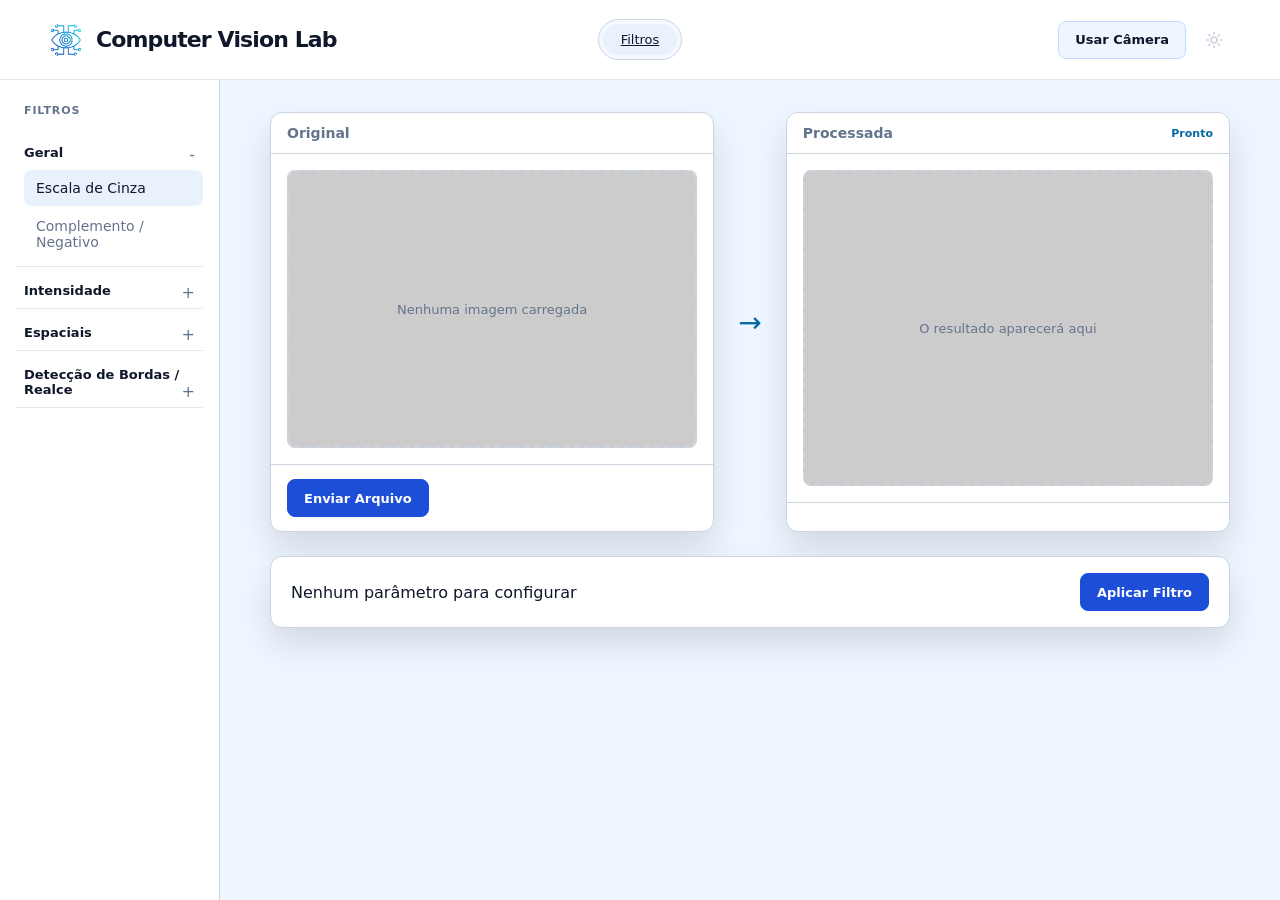
<file: frontend/pages/filters.html>
<!DOCTYPE html>
<html lang="pt-BR">
<head>
  <meta charset="UTF-8" />
  <title>VisionLab - Filtros</title>
  <link rel="stylesheet" href="../assets/css/style.css" />
</head>
<body>
  
  <!-- Header Padrão -->
  <header class="top-header">
    <a href="/" class="logo-area" title="Início">
      <div class="logo-icon"><img src="../assets/img/cv_logo.png" alt="Logo"></div>
      <span class="logo-text">Computer Vision Lab</span>
    </a>

    <!-- Links de navegação entre as páginas -->
    <nav class="nav-tabs">
      <a href="/pages/filters" class="nav-tab active">Filtros</a>
    </nav>

    <div style="display: flex; gap: 10px; align-items: center;">
      <button class="btn-camera" id="btnWebcam">Usar Câmera</button>
      <button id="themeToggle" class="icon-action-btn" title="Alternar tema"></button>
    </div>
  </header>

  <div class="main-wrapper">
    <!-- Sidebar com sub-operações de filtros -->
    <aside class="sidebar">
      <span class="sidebar-title">Filtros</span>

      <details class="filter-category" open>
        <summary>Geral</summary>
        <div class="filter-options">
          <button class="subfilter-btn active" data-op="cinza">Escala de Cinza</button>
          <button class="subfilter-btn" data-op="negativo">Complemento / Negativo</button>
        </div>
      </details>

      <details class="filter-category">
        <summary>Intensidade</summary>
        <div class="filter-options">
          <button class="subfilter-btn" data-op="threshold">Limirização</button>
          <button class="subfilter-btn" data-op="log">Transformação Logarítmica</button>
          <button class="subfilter-btn" data-op="potencia">Transformação de Potencia</button>
          <button class="subfilter-btn" data-op="equalizar">Equalização</button>
          <button class="subfilter-btn" data-op="fat-intensidade">Fatiamento de intensidade</button>
        </div>
      </details>

      <details class="filter-category">
        <summary>Espaciais</summary>
        <div class="filter-options">
          <button class="subfilter-btn" data-op="blur-gaussiano">Blur Gaussiano</button>
          <button class="subfilter-btn" data-op="media">Filtro de Média</button>
          <button class="subfilter-btn" data-op="mediana">Filtro de Mediana</button>
          <button class="subfilter-btn" data-op="max">Filtro de Máximo</button>
          <button class="subfilter-btn" data-op="min">Filtro de Mínimo</button>
        </div>
      </details>

      <details class="filter-category">
        <summary>Detecção de Bordas / Realce</summary>
        <div class="filter-options">
          <button class="subfilter-btn" data-op="bordas-sobel">Detecção de Bordas (Sobel)</button>
          <button class="subfilter-btn" data-op="bordas-laplace">Detecção de Bordas (Laplace)</button>
          <button class="subfilter-btn" data-op="bordas-canny">Detecção de Bordas (Canny)</button>
          <button class="subfilter-btn" data-op="agucamento">Máscara de Aguçamento</button>
        </div>
      </details>
    </aside>

    <!-- Workspace Lado a Lado -->
    <main class="workspace">
      <div class="pipeline-container">
        <!-- Entrada -->
        <section class="card">
          <div class="card-header"><span>Original</span></div>
          <div class="image-dropzone">
            <span class="placeholder-text">Nenhuma imagem carregada</span>
            <!-- Imagem estática -->
            <img id="previewOriginal" style="display: none;" alt="Original" />

            <!-- Elemento de video e webcam -->
            <video id="videoElement" autoplay playsinline style="display: none; width: 100%;"></video>
            <canvas id="canvasElement" style="display: none;;"></canvas>
          </div>
          <div class="card-footer">
            <input type="file" id="fileUpload" accept="image/*, video/*" style="display: none;" />
            <button class="btn-primary" onclick="document.getElementById('fileUpload').click()">Enviar Arquivo</button>
          </div>
        </section>

        <div class="pipeline-arrow">&rarr;</div>

        <!-- Saída -->
        <section class="card">
          <div class="card-header">
            <span>Processada</span>
            <span id="latencyBadge" style="font-size: 11px; color: var(--accent-color);">Pronto</span>
          </div>
          <div class="image-dropzone">
            <span class="placeholder-text">O resultado aparecerá aqui</span>
            <img id="previewResult" style="display: none;" alt="Resultado" />
          </div>
          <div class="card-footer right">
            <a id="btnDownload" class="btn-secondary" style="display: none; text-decoration: none;" download="resultado.jpg">Baixar</a>
          </div>
        </section>
      </div>

      <!-- Parâmetros do filtro -->
      <section class="params-bar">
        <div id="dynamicParamsContainer"></div>
        <button class="btn-primary" id="btnExecute" style="margin-left: auto;">Aplicar Filtro</button>
      </section>
    </main>
  </div>

  <!-- Importa apenas o script específico desta página -->
  <script type="module" src="../assets/js/filters.js"></script>
</body>
</html>
</file>
<file: frontend/assets/css/style.css>
:root {
    --bg-hero: #050b14;
    --bg-wave: #0d2238;
    --bg-main: #07111f;
    --bg-surface: #0a1526;
    --bg-surface-hover: #10233b;
    --border-subtle: rgba(255, 255, 255, 0.08);
    --border-color: rgba(148, 163, 184, 0.2);
    --text-main: #ffffff;
    --text-primary: #f8fafc;
    --text-muted: #94a3b8;
    --text-secondary: #94a3b8;
    --blue-primary: #1d4ed8;
    --blue-hover: #2563eb;
    --accent-color: #38bdf8;
    --accent-hover: #60a5fa;
    --btn-secondary-bg: #0d1b2e;
    --btn-secondary-border: #1e3a5f;
    --dropdown-bg: #0b1728;
    --dropdown-hover: rgba(255, 255, 255, 0.06);
    --radius: 12px;
    color-scheme: dark;
}

:root[data-theme="light"] {
    --bg-hero: #eef6ff;
    --bg-main: #f5f9ff;
    --bg-surface: #ffffff;
    --bg-surface-hover: #e8f1fc;
    --border-subtle: rgba(15, 23, 42, 0.1);
    --border-color: #cbd5e1;
    --text-main: #0f172a;
    --text-primary: #0f172a;
    --text-muted: #64748b;
    --text-secondary: #64748b;
    --accent-color: #0369a1;
    --accent-hover: #0284c7;
    --btn-secondary-bg: #eff6ff;
    --btn-secondary-border: #bfdbfe;
    --dropdown-bg: #ffffff;
    --dropdown-hover: #e8f1fc;
    color-scheme: light;
}

* {
    box-sizing: border-box;
    margin: 0;
    padding: 0;
    font-family: 'Plus Jakarta Sans', system-ui, sans-serif;
}

body {
    min-height: 100vh;
    overflow-x: hidden;
    background: var(--bg-hero);
    color: var(--text-main);
    transition: background-color .2s, color .2s;
}

button,
input {
    font: inherit;
}

button,
a {
    -webkit-tap-highlight-color: transparent;
}

/* Homepage */
.main-header {
    height: 80px;
    display: flex;
    align-items: center;
    justify-content: flex-start;
    padding: 0 48px;
    position: relative;
    z-index: 50;
    background: transparent;
}

.top-header {
    height: 80px;
    display: grid;
    grid-template-columns: 1fr auto 1fr;
    align-items: center;
    padding: 0 48px;
    position: relative;
    z-index: 50;
    background: var(--bg-surface);
    border-bottom: 1px solid var(--border-subtle);
}

.top-header {
    background: var(--bg-surface);
    border-bottom: 1px solid var(--border-subtle);
}

.brand,
.logo-area {
    display: flex;
    align-items: center;
    gap: 12px;
    color: var(--text-main);
    text-decoration: none;
}

.brand-icon {
    width: 32px;
    height: 32px;
    color: var(--accent-color);
}

.brand-name,
.logo-text {
    color: var(--text-main);
    font-size: 22px;
    font-weight: 800;
    letter-spacing: -0.04em;
}

.logo-area:hover,
.brand:hover {
    opacity: .85;
}

.logo-icon {
    width: 36px;
    height: 36px;
    display: grid;
    place-items: center;
    overflow: hidden;
    border-radius: 50%;
}

.logo-icon img {
    width: 100%;
    height: 100%;
    object-fit: contain;
}

.nav-menu {
    display: flex;
    align-items: center;
    gap: 32px;
    margin-left: auto;
}

.nav-link,
.dropdown-btn {
    color: var(--text-muted);
    font-size: 14px;
    font-weight: 500;
    text-decoration: none;
    transition: color .15s;
}

.nav-link:hover,
.dropdown-btn:hover {
    color: var(--text-main);
}

.dropdown {
    position: relative;
}

.dropdown-btn {
    display: flex;
    align-items: center;
    gap: 4px;
    background: none;
    border: 0;
    cursor: pointer;
}

.dropdown-menu {
    position: absolute;
    top: 100%;
    left: 50%;
    display: none;
    width: 240px;
    padding: 8px;
    gap: 4px;
    flex-direction: column;
    transform: translateX(-50%);
    background: var(--dropdown-bg);
    border: 1px solid var(--border-subtle);
    border-radius: var(--radius);
    box-shadow: 0 16px 32px rgba(0, 0, 0, .4);
}

.dropdown:hover .dropdown-menu,
.dropdown:focus-within .dropdown-menu {
    display: flex;
}

.dropdown-item {
    display: flex;
    width: 100%;
    padding: 10px 14px;
    gap: 2px;
    flex-direction: column;
    color: var(--text-primary);
    background: transparent;
    border: 0;
    border-radius: 8px;
    text-decoration: none;
    font-size: 13px;
    text-align: left;
}

.dropdown-item:hover {
    background: var(--dropdown-hover);
    color: var(--accent-color);
}

.dropdown-item:disabled {
    opacity: .55;
    cursor: not-allowed;
}

.dropdown-item:disabled:hover {
    background: transparent;
    color: var(--text-primary);
}

.dropdown-item small {
    color: var(--text-muted);
    font-size: 11px;
}

.header-actions {
    display: flex;
    align-items: center;
    gap: 16px;
    margin-left: 24px;
}

.top-header > div {
    justify-self: end;
}

.btn-entrar,
.btn-pill-primary {
    display: inline-flex;
    align-items: center;
    justify-content: center;
    gap: 8px;
    color: #fff;
    background: var(--blue-primary);
    border: 0;
    border-radius: 9999px;
    text-decoration: none;
    font-weight: 600;
    cursor: pointer;
    transition: background .2s, transform .15s;
}

.btn-entrar {
    padding: 8px 24px;
    font-size: 14px;
}

.btn-pill-primary {
    padding: 14px 32px;
    font-size: 15px;
}

.btn-entrar:hover,
.btn-pill-primary:hover {
    background: var(--blue-hover);
    transform: translateY(-2px);
}

.icon-action-btn {
    display: grid;
    width: 36px;
    height: 36px;
    place-items: center;
    color: #cbd5e1;
    background: none;
    border: 0;
    border-radius: 50%;
    cursor: pointer;
}

.icon-action-btn:hover,
.icon-action-btn:focus-visible {
    color: var(--text-main);
    background: rgba(255, 255, 255, .06);
}

.hero-section {
    display: flex;
    max-width: 900px;
    min-height: calc(100vh - 220px);
    margin: 0 auto;
    padding: 60px 24px 100px;
    align-items: center;
    justify-content: center;
    flex-direction: column;
    text-align: center;
}

.hero-title {
    margin-bottom: 24px;
    color: var(--text-main);
    font-size: clamp(2.3rem, 5vw, 3.5rem);
    font-weight: 800;
    letter-spacing: -0.04em;
    line-height: 1.12;
}

.hero-subtitle {
    max-width: 680px;
    margin-bottom: 40px;
    color: var(--text-muted);
    font-size: 1.15rem;
    line-height: 1.6;
}

.cta-group,
.quick-links {
    display: flex;
    align-items: center;
    gap: 16px;
}

.cta-group {
    margin-bottom: 48px;
}

.btn-pill-secondary {
    display: inline-flex;
    padding: 14px 28px;
    align-items: center;
    justify-content: center;
    gap: 8px;
    color: var(--text-main);
    background: var(--btn-secondary-bg);
    border: 1px solid var(--btn-secondary-border);
    border-radius: 9999px;
    text-decoration: none;
    font-size: 15px;
    font-weight: 600;
    transition: background .2s, transform .15s;
}

.btn-pill-secondary:hover {
    background: #132742;
    transform: translateY(-2px);
}

.btn-pill-secondary:disabled {
    opacity: .55;
    cursor: not-allowed;
}

.btn-pill-secondary:disabled:hover {
    background: var(--btn-secondary-bg);
    transform: none;
}

.quick-links {
    gap: 32px;
}

.quick-item {
    display: flex;
    align-items: center;
    gap: 8px;
    color: var(--text-muted);
    font-size: 13px;
    font-weight: 500;
    text-decoration: none;
}

.quick-item:hover {
    color: var(--text-main);
}

.wave-container {
    width: 100%;
    margin-top: auto;
    line-height: 0;
}

.wave-container svg {
    display: block;
    width: 100%;
    height: 140px;
}

/* Laboratory workspace */
.nav-tabs {
    display: flex;
    padding: 4px;
    gap: 8px;
    background: var(--bg-main);
    border: 1px solid var(--border-color);
    border-radius: 30px;
    justify-self: center;
}

.nav-tab {
    padding: 8px 18px;
    color: var(--text-secondary);
    background: transparent;
    border: 0;
    border-radius: 20px;
    font-size: 13px;
    cursor: pointer;
    transition: background .2s, color .2s;
}

.nav-tab.active,
.nav-tab:hover {
    color: var(--text-primary);
    background: var(--bg-surface-hover);
}

.main-wrapper {
    display: flex;
    min-height: calc(100vh - 80px);
}

.sidebar {
    display: flex;
    width: 220px;
    height: calc(100vh - 80px);
    padding: 24px 16px;
    gap: 6px;
    flex-shrink: 0;
    flex-direction: column;
    overflow-y: auto;
    background: var(--bg-surface);
    border-right: 1px solid var(--border-color);
}

.sidebar-title {
    margin-bottom: 12px;
    padding-left: 8px;
    color: var(--text-secondary);
    font-size: 11px;
    font-weight: 700;
    letter-spacing: .08em;
    text-transform: uppercase;
}

.filter-category {
    border-bottom: 1px solid var(--border-subtle);
}

.filter-category summary {
    padding: 10px 8px;
    color: var(--text-primary);
    font-size: 13px;
    font-weight: 600;
    cursor: pointer;
    list-style: none;
}

.filter-category summary::-webkit-details-marker {
    display: none;
}

.filter-category summary::after {
    float: right;
    color: var(--text-muted);
    content: '+';
    font-size: 16px;
    font-weight: 400;
}

.filter-category[open] summary::after {
    content: '-';
}

.filter-options {
    display: flex;
    padding: 0 0 6px 8px;
    gap: 2px;
    flex-direction: column;
}

.subfilter-btn {
    padding: 10px 12px;
    color: var(--text-secondary);
    background: transparent;
    border: 0;
    border-radius: 8px;
    text-align: left;
    font-size: 14px;
    cursor: pointer;
}

.subfilter-btn.active,
.subfilter-btn:hover {
    color: var(--text-primary);
    background: var(--bg-surface-hover);
}

.subfilter-btn:disabled {
    opacity: .5;
    cursor: not-allowed;
}

.subfilter-btn small {
    margin-left: 4px;
    color: var(--text-muted);
    font-size: 10px;
}

.workspace {
    display: flex;
    width: 100%;
    padding: 32px;
    align-items: center;
    gap: 24px;
    flex-direction: column;
}

.pipeline-container {
    display: flex;
    width: 100%;
    max-width: 960px;
    align-items: center;
    justify-content: center;
    gap: 24px;
}

.card,
.params-bar {
    background: var(--bg-surface);
    border: 1px solid var(--border-color);
    border-radius: var(--radius);
    box-shadow: 0 16px 35px rgba(0, 0, 0, .12);
}

.card {
    display: flex;
    height: 420px;
    flex: 1;
    flex-direction: column;
    overflow: hidden;
}

.card-header,
.card-footer {
    display: flex;
    align-items: center;
    border-color: var(--border-color);
}

.card-header {
    padding: 12px 16px;
    justify-content: space-between;
    border-bottom: 1px solid var(--border-color);
    color: var(--text-secondary);
    font-size: 14px;
    font-weight: 600;
}

.card-footer {
    padding: 14px 16px;
    border-top: 1px solid var(--border-color);
}

.card-footer.right {
    justify-content: flex-end;
}

.image-dropzone {
    position: relative;
    display: flex;
    margin: 16px;
    flex: 1;
    align-items: center;
    justify-content: center;
    overflow: hidden;
    background: rgba(0, 0, 0, .2);
    border: 2px dashed var(--border-color);
    border-radius: 8px;
}

.image-dropzone img {
    width: 100%;
    height: 100%;
    object-fit: contain;
}

.placeholder-text {
    color: var(--text-secondary);
    font-size: 13px;
    pointer-events: none;
}

.pipeline-arrow {
    color: var(--accent-color);
    font-size: 28px;
    user-select: none;
}

.btn-primary,
.btn-secondary,
.btn-camera {
    display: inline-flex;
    min-height: 38px;
    align-items: center;
    justify-content: center;
    padding: 8px 16px;
    border-radius: 8px;
    font-size: 13px;
    font-weight: 600;
    cursor: pointer;
    transition: background .2s, border-color .2s, color .2s;
}

.btn-primary {
    color: #fff;
    background: var(--blue-primary);
    border: 1px solid var(--blue-primary);
}

.btn-primary:hover {
    background: var(--blue-hover);
    border-color: var(--blue-hover);
}

.btn-secondary,
.btn-camera {
    color: var(--text-primary);
    background: var(--btn-secondary-bg);
    border: 1px solid var(--btn-secondary-border);
    text-decoration: none;
}

.btn-secondary:hover,
.btn-camera:hover {
    color: var(--text-main);
    background: var(--bg-surface-hover);
    border-color: var(--accent-color);
}

.params-bar {
    display: flex;
    width: 100%;
    max-width: 960px;
    padding: 16px 20px;
    align-items: center;
    gap: 24px;
}

.param-group {
    display: flex;
    align-items: center;
    gap: 12px;
    color: var(--text-secondary);
    font-size: 13px;
}

.param-group input[type="range"] {
    width: 150px;
    accent-color: var(--accent-color);
    cursor: pointer;
}

@media (max-width: 860px) {

    .main-header,
    .top-header {
        padding: 0 20px;
    }

    .nav-menu {
        display: none;
    }

    .main-wrapper {
        flex-direction: column;
    }

    .sidebar {
        width: 100%;
        height: auto;
        padding: 12px 16px;
        flex-direction: row;
        overflow-x: auto;
        border-right: 0;
        border-bottom: 1px solid var(--border-color);
    }

    .sidebar-title {
        display: none;
    }

    .pipeline-container {
        flex-direction: column;
    }

    .pipeline-arrow {
        transform: rotate(90deg);
    }

    .card,
    .params-bar {
        width: 100%;
    }

    .card {
        flex: none;
    }

    .params-bar {
        align-items: stretch;
        flex-direction: column;
    }

    .param-group {
        justify-content: space-between;
    }

    .param-group input[type="range"] {
        flex: 1;
    }

    #btnExecute {
        margin-left: 0 !important;
    }
}

@media (max-width: 600px) {
    .header-actions {
        gap: 4px;
    }

    .header-actions .icon-action-btn:first-of-type {
        display: none;
    }

    .btn-entrar {
        padding: 8px 14px;
    }

    .brand-name,
    .logo-text {
        font-size: 18px;
    }

    .hero-section {
        padding: 48px 20px 72px;
    }

    .hero-title br {
        display: none;
    }

    .hero-subtitle {
        font-size: 1rem;
    }

    .cta-group,
    .quick-links {
        width: 100%;
        flex-direction: column;
    }

    .btn-pill-primary,
    .btn-pill-secondary {
        width: 100%;
    }

    .quick-links {
        gap: 16px;
    }

    .workspace {
        padding: 20px 16px;
    }
}
</file>
